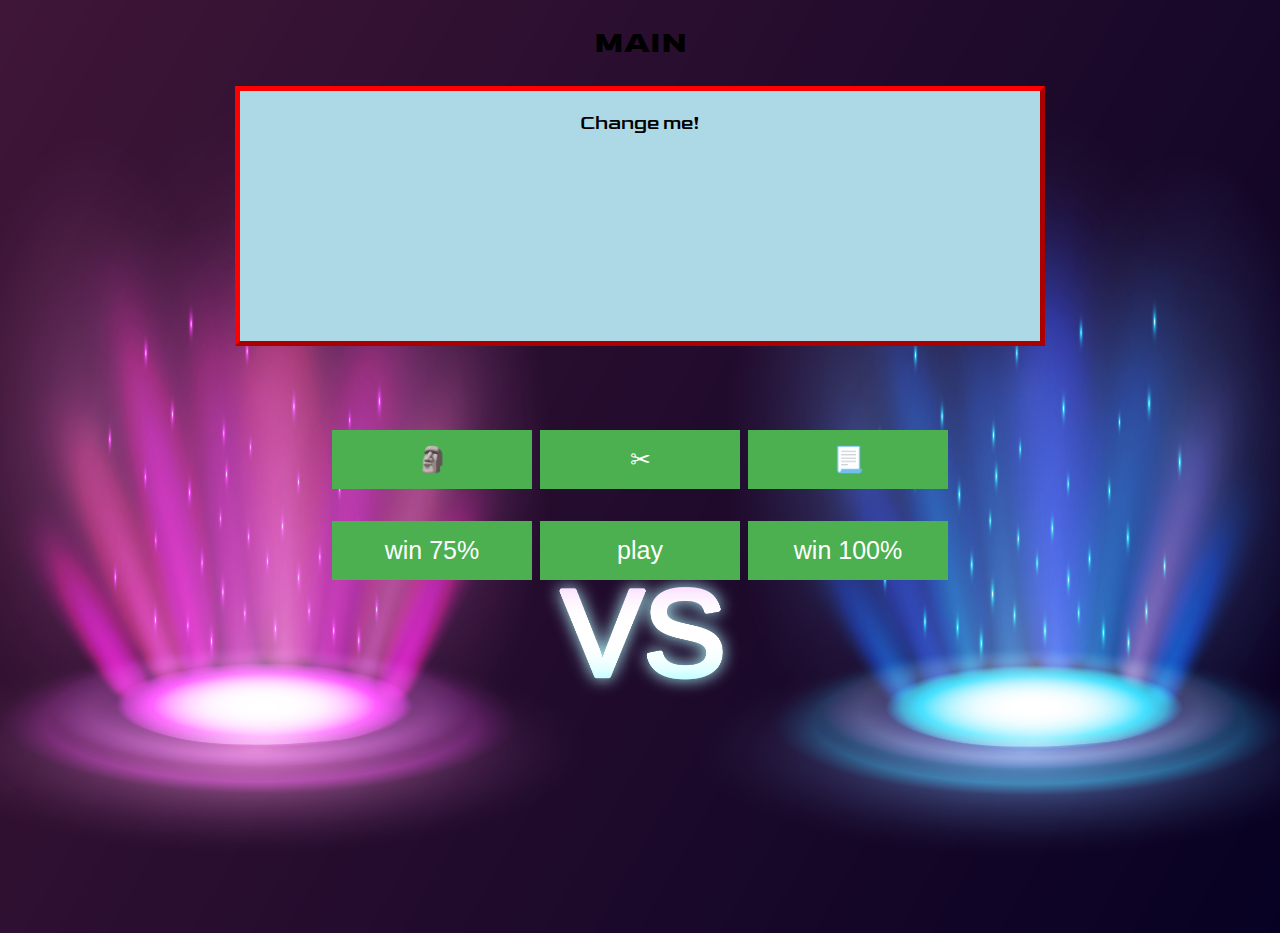
<file: index.html>
<!DOCTYPE html>
<html lang="en">
<head>
    <link rel="stylesheet" type="text/css" href="style.css">
    <link href="https://fonts.googleapis.com/css2?family=Roboto:ital,wght@0,100;0,300;0,400;0,500;0,700;0,900;1,100;1,300;1,400;1,500;1,700;1,900&display=swap" rel="stylesheet">
<link rel="preconnect" href="https://fonts.gstatic.com">
<link href="https://fonts.googleapis.com/css2?family=Goldman:wght@700&display=swap" rel="stylesheet">

  <meta charset="UTF-8">
  <title>Title</title>
</head>
<body>
<div class="container">

<main class="main">
            <h2>    MAIN   </h2>
<div class="myDiv" id ='myDiv' >

          <p class="result" id="target">Change me!</p>

</div>

 <div class= "buttons">
<form>

<button class="btn" type="button" id="rock" value="rock" onclick="check(this)">&#x1F5FF</button>
<button class="btn" type="button" id="scissors" value ="scissors" onclick="check(this)">&#9986</button>
<button class="btn" type="button" id="paper" value ="paper" onclick="check(this)">&#x1F4C3</button> <br> </br>



<button class="btn" type="button" id="play75">win 75%</button>
<button class="btn" type="button" id="play">play</button>
<button class="btn" type="button" id="play100">win 100%</button> <br> </br>
<button class="btn" type="button" id="playAgain" value ="playAgain">play again</button>
</form>
</div>




</main>
</div>


<script src="./script.js"></script>


</body>
</html>
</file>
<file: style.css>
body{
    background-image: url("31390.jpg");

    /* Full height */
    height: 100vh;
    font-family: 'Goldman', cursive;

    font-size: 20px;
    /* Center and scale the image nicely */
   background-position: center;
    background-repeat: no-repeat;
    background-size: cover;

    text-align: center;

}
/*.button {
    background-color: #4CAF50;
    border: none;
    color: white;
    padding: 15px 32px;
    text-align: center;
    text-decoration: none;
    display: inline-block;
    font-size: 16px;
    margin: 4px 2px;
    cursor: pointer;
}*/
.btn {
    background-color: #4CAF50;
    border: none;
    color: white;
    padding: 15px 32px;
    text-align: center;

    display: inline-block;
    font-size: 25px;
    margin: 4px 2px;
    cursor: pointer;
    width: 200px;
    hight: 15px;
}
form{
padding-top: 80px;
}

.myDiv {
   border: 5px outset red;
    background-color: lightblue;
    text-align: center;
    width: 800px;
    height: 250px;

    margin: 0 auto;


}

.glow{
    background-color: cyan;

}
</file>
